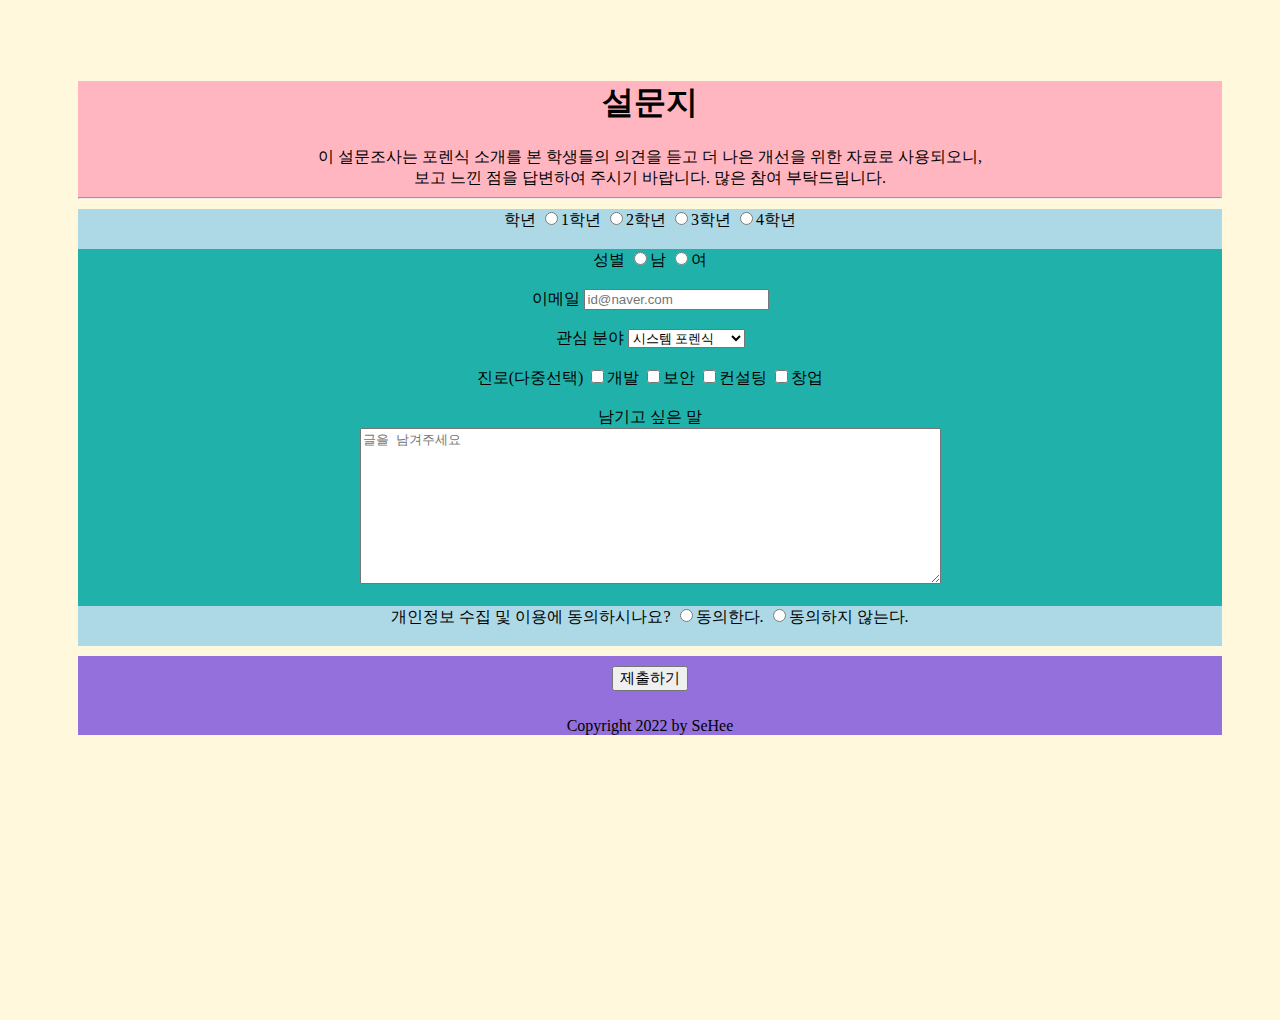
<file: survey.html>
<!DOCTYPE html>
<html>

<head>
    <meta charset="UTF-8">
    <title>포렌식 설문조사</title>
    <link href="survey.css" type="text/css" rel="stylesheet">
</head>

<body>

<header>
    <h1>설문지</h1>
    이 설문조사는 포렌식 소개를 본 학생들의 의견을 듣고 더 나은 개선을 위한 자료로 사용되오니, <br>
    보고 느낀 점을 답변하여 주시기 바랍니다. 많은 참여 부탁드립니다.
    <hr>
</header>

<div class="section">
    <form>
    <article id="age">
        학년
        <label><input type="radio" name="age" value="1">1학년</label>
        <label><input type="radio" name="age" value="2">2학년</label>
        <label><input type="radio" name="age" value="3">3학년</label>
        <label><input type="radio" name="age" value="4">4학년</label>
        <br><br>
    </article>

    <article id="gender">
        성별
        <label><input type="radio" name="gender" value="5">남</label>
        <label><input type="radio" name="gender" value="6">여</label>
        <br><br>
    </article>

    <article id="name">
        이메일
        <input type="name" placeholder="id@naver.com">
        <br><br>
    </article>

    <article id="interest">
        관심 분야
        <select name="interest">
            <option value="7">시스템 포렌식</option>
            <option value="8">네트워크 포렌식</option>
            <option value="9">모바일 포렌식</option>
            <option value="10">디스크 포렌식</option>
        </select>
        <br><br>
    </article>

    <article id="checkbox">
        진로(다중선택)
        <label><input type="checkbox" value="11">개발</label>
        <label><input type="checkbox" value="12">보안</label>
        <label><input type="checkbox" value="13">컨설팅</label>
        <label><input type="checkbox" value="14">창업</label><br><br>
    </article>

    <article id="text">
        남기고 싶은 말 <br>
        <textarea cols="70" rows="10" placeholder="글을 남겨주세요"></textarea>
        <br><br>
    </article>

    <article id="Information">
        개인정보 수집 및 이용에 동의하시나요?
        <label><input type="radio" name="Information" value="7">동의한다.</label>
        <label><input type="radio" name="Information" value="8">동의하지 않는다.</label>
        <br><br>
    </article>
    </form>
</div>

<footer>
    <button type="submit">제출하기</button>
    <p> Copyright 2022 by SeHee </p>
</footer>

</body>
</html>
</file>
<file: survey.css>
h1 /* 설문지 제목 */
{
    font-family: "한컴산뜻돋움", serif;
    text-align: center;
}

/* ======================================================================= */

#Information, #age /* 학년, 개인정보 부분 */
{
    background: lightblue;
}

/* ======================================================================= */

html /* 배경 */
{
    background-color : cornsilk;
    height: 100%;
    margin: 60px;
}

/* ======================================================================= */

header /* 설문지 제목 부분 */
{
    background: lightpink;
    text-align: center;
    width: 100%;
    margin: 10px;
}

/* ======================================================================= */

form /* 내용 꾸밈 */
{
    background: lightseagreen;
    text-align: center;
    width: 100%;
    margin: 10px;
}

/* ======================================================================= */

button /* 제출하기 버튼 */
{
    font-size: 15px;
    margin: 10px;
}

/* ======================================================================= */

footer /* 버튼, 이름 */
{
    background: mediumpurple;
    text-align: center;
    width: 100%;
    margin: 10px;
}

/* ======================================================================= */

textarea /* 글상자 */
{
    max-width: 90%;
    height: auto;
}

/* ======================================================================= */

@media (max-width: 1000px) /* 미디어쿼리 */
{
    .section /* 내용 */
    {
        float:none;
        width:auto;
    }
}
</file>
